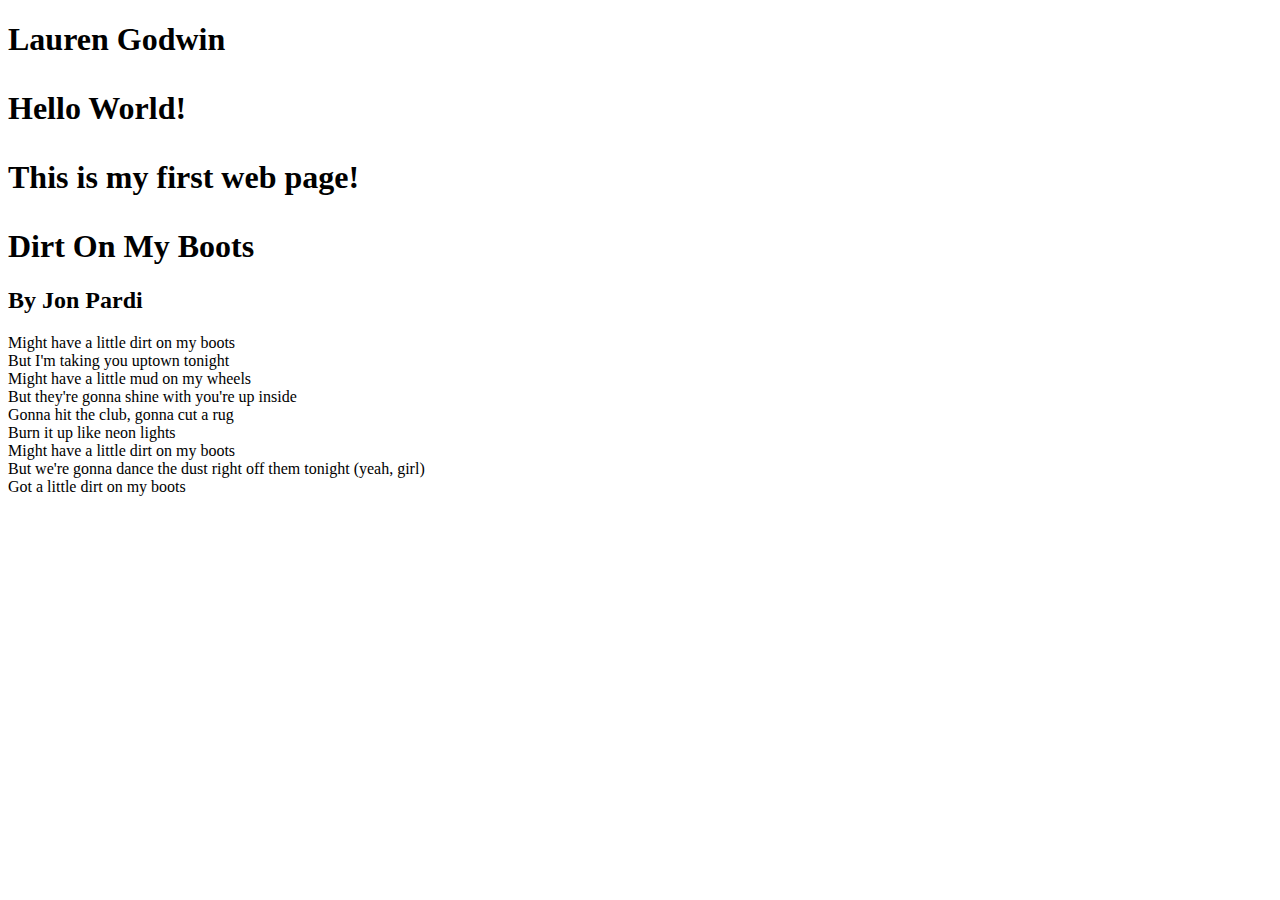
<file: project-1/Index.html>
<!DOCTYPE html>
<html>
    <head>
        <meta charset="utf-8">
        <title>My First Web Page!</title>
    </head>
    <body>
      <h1>Lauren Godwin</h11>
      <p>Hello World!</p>
      <p>This is my first web page!</p>
      <h1>Dirt On My Boots</h1>
      <h2>By Jon Pardi</h2>
      <p>Might have a little dirt on my boots<br>
        But I'm taking you uptown tonight<br>
        Might have a little mud on my wheels<br>
        But they're gonna shine with you're up inside<br>
        Gonna hit the club, gonna cut a rug<br>
        Burn it up like neon lights<br>
        Might have a little dirt on my boots<br>
        But we're gonna dance the dust right off them tonight (yeah, girl)<br>
        Got a little dirt on my boots</p>
    </body>
</html>
</file>
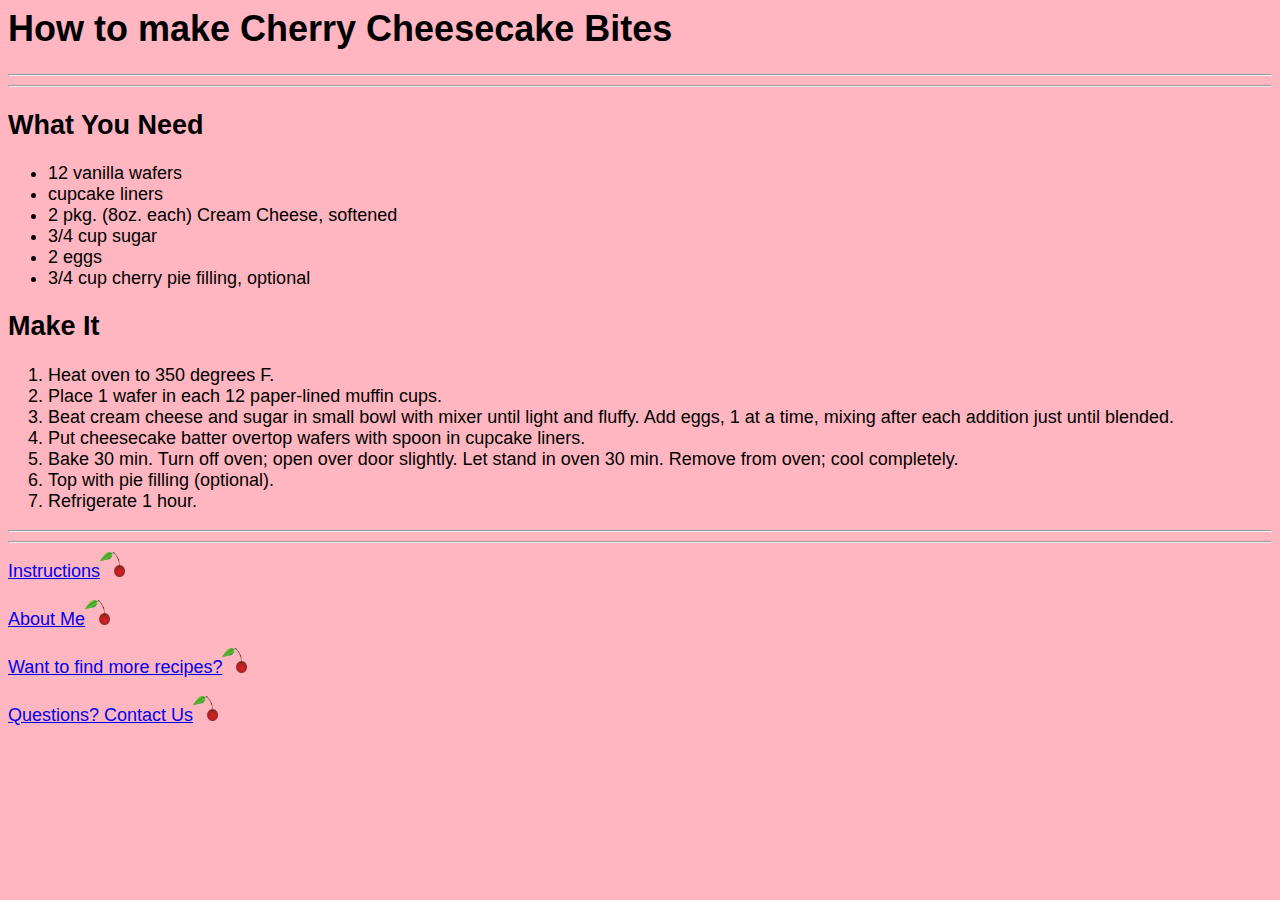
<file: project-2/index.html>
<!DOCTYPE>
<html>
<head>
<title>Cherry Cheesecake Bites</title>

<style type="text/css">
html {
    background: lightpink;
    color: black;
    font: 18px 'Trebuchet MS', Arial, sans-serif;
}
</style>

<h1>How to make Cherry Cheesecake Bites</h1>
<hr>
<hr>
<h2>What You Need</h2>
<ul>
    <li>12 vanilla wafers</li>
    <li>cupcake liners</li>
    <li>2 pkg. (8oz. each) Cream Cheese, softened</li>
    <li>3/4 cup sugar</li>
    <li>2 eggs</li>
    <li>3/4 cup cherry pie filling, optional</li>
</ul>
<h2>Make It</h2>
<ol>
    <li>Heat oven to 350 degrees F.</li>
    <li>Place 1 wafer in each 12 paper-lined muffin cups.</li>
    <li>Beat cream cheese and sugar in small bowl with mixer until light and fluffy. Add eggs, 1 at a time, mixing after each addition just until blended.</li>
    <li>Put cheesecake batter overtop wafers with spoon in cupcake liners.</li>
    <li>Bake 30 min. Turn off oven; open over door slightly. Let stand in oven 30 min. Remove from oven; cool completely.</li>
    <li>Top with pie filling (optional).</li>
    <li>Refrigerate 1 hour.</li>
</ol>
<hr>
<hr>
<a href="pages/instructions.html">Instructions<img src="images/cherry.png" width="25px" height="25px" float="right"></a>
<p><a href="pages/about.html">About Me<img src="images/cherry.png" width="25px" height="25px" float="right"></a>
<p><a href="pages/more-info.html">Want to find more recipes?<img src="images/cherry.png" width="25px" height="25px" float="right"></a>
<p><a href="pages/form.html">Questions? Contact Us<img src="images/cherry.png" width="25px" height="25px" float="right"></a></p>
</html>
</file>
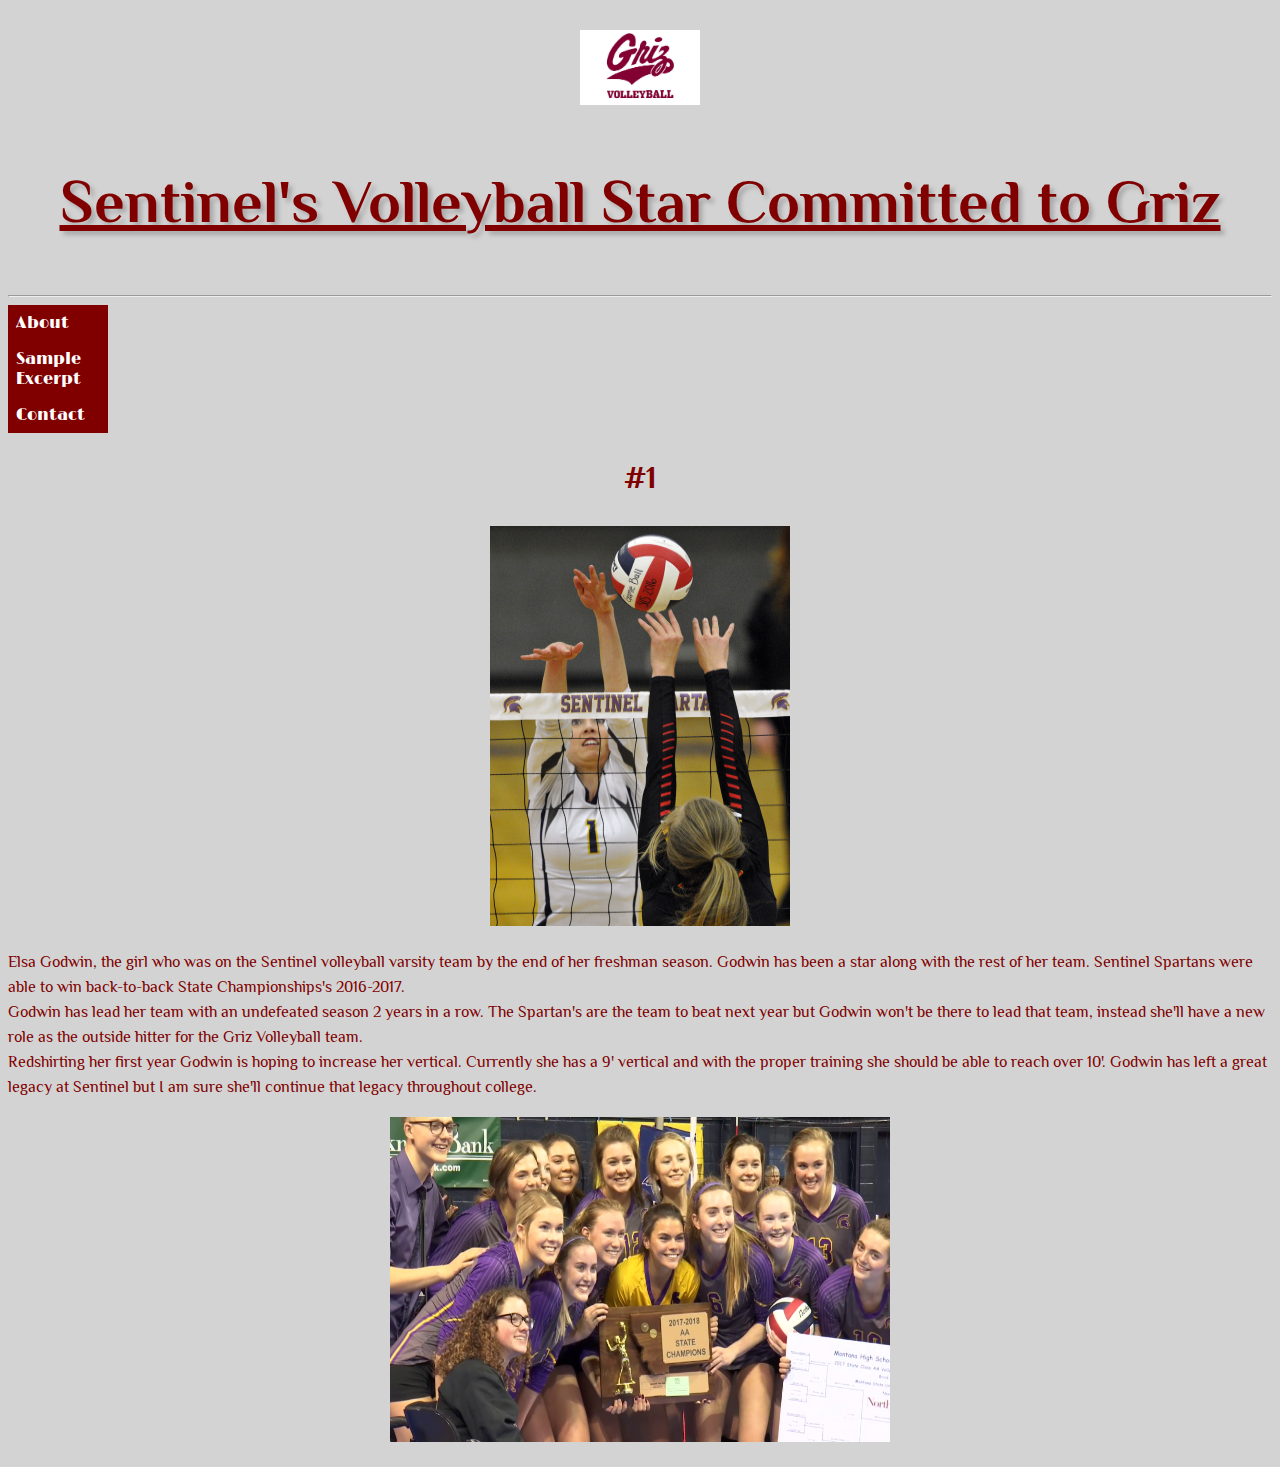
<file: project-3/index.html>
<!DOCTYPE html>
<html lang="en">
  <head>
    <meta charset="utf-8">
    <title>Sentinel's Elsa Godwin</title>
    <link rel="stylesheet" href="./css/fonts.css">
    <link rel="stylesheet" type="text/css" href="./css/style.css">
  </head>
  <body>
    <header>
  <p><div id="fixedheader" align="center"><img src="images/griz.jpg" width="120px" height="75px"><h1><u>Sentinel's Volleyball Star Committed to Griz</u></h1></div><p>
  </header>
    <hr>
    <ul>
      <li><a href="about.html"> About</a></li>
      <li><a href="sample.html">Sample Excerpt</a></li>
      <li><a href="contact.html">Contact</a></li>
    </ul>
    <center><h1>#1</h1></center>
    <p><center><img src="images/block.jpg" width="300px" height="400px"></center></p>
    <p>Elsa Godwin, the girl who was on the Sentinel volleyball varsity team by the end of her freshman season. Godwin has been a star along with the rest of her team. Sentinel Spartans were able to win back-to-back State Championships's 2016-2017.<br>
      Godwin has lead her team with an undefeated season 2 years in a row. The Spartan's are the team to beat next year but Godwin won't be there to lead that team, instead she'll have a new role as the outside hitter for the Griz Volleyball team.<br>
      Redshirting her first year Godwin is hoping to increase her vertical. Currently she has a 9' vertical and with the proper training she should be able to reach over 10'. Godwin has left a great legacy at Sentinel but I am sure she'll continue that legacy throughout college.</p>
    <p><center><img src="images/state1.png" width="500px" height="325px"></center></p>


  </body>
</html>
</file>
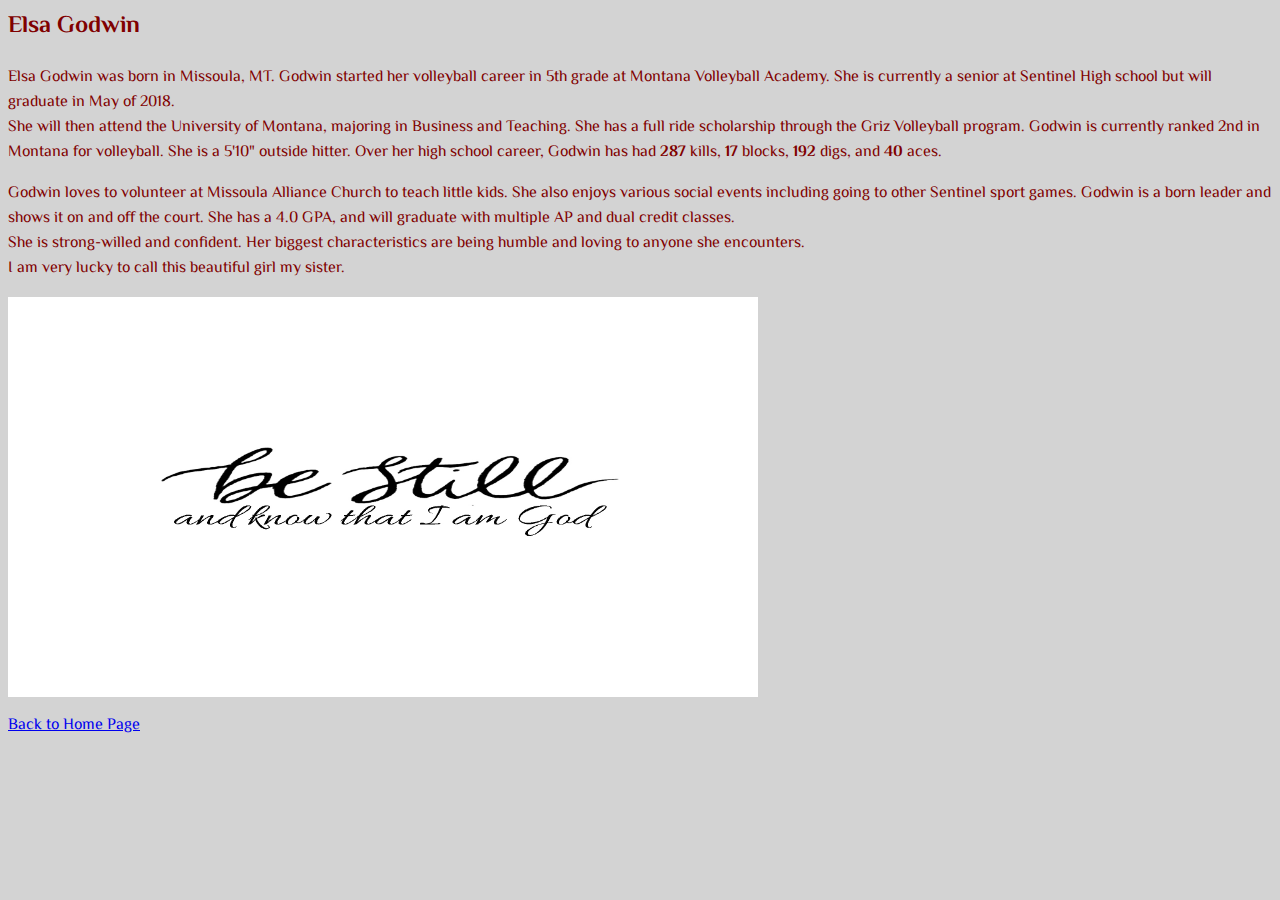
<file: project-3/about.html>
<html>
<head>
  <link href="https://fonts.googleapis.com/css?family=El+Messiri:400,500,600,700" rel="stylesheet">
  <link rel="stylesheet" type="text/css" href="./css/style.css">
</head>

<body>
  <h2> Elsa Godwin </h2>
  <p> Elsa Godwin was born in Missoula, MT. Godwin started her volleyball career in 5th grade at Montana Volleyball Academy. She is currently a senior at Sentinel High school but will graduate in May of 2018. <br>
    She will then attend the University of Montana, majoring in Business and Teaching. She has a full ride scholarship through the Griz Volleyball program. Godwin is currently ranked 2nd in Montana for volleyball. She is a 5'10" outside hitter. Over her high school career, Godwin has had <b>287</b> kills, <b>17</b> blocks, <b>192</b> digs, and <b>40</b> aces.</p>
    <p>Godwin loves to volunteer at Missoula Alliance Church to teach little kids. She also enjoys various social events including going to other Sentinel sport games.
      Godwin is a born leader and shows it on and off the court. She has a 4.0 GPA, and will graduate with multiple AP and dual credit classes. <br>
      She is strong-willed and confident. Her biggest characteristics are being humble and loving to anyone she encounters.<br>
      I am very lucky to call this beautiful girl my sister.</p>

    <p><img src="images/elsa.jpg" width="750px" height="400px"></p>
    <p><a href="index.html">Back to Home Page</a></p>
</file>
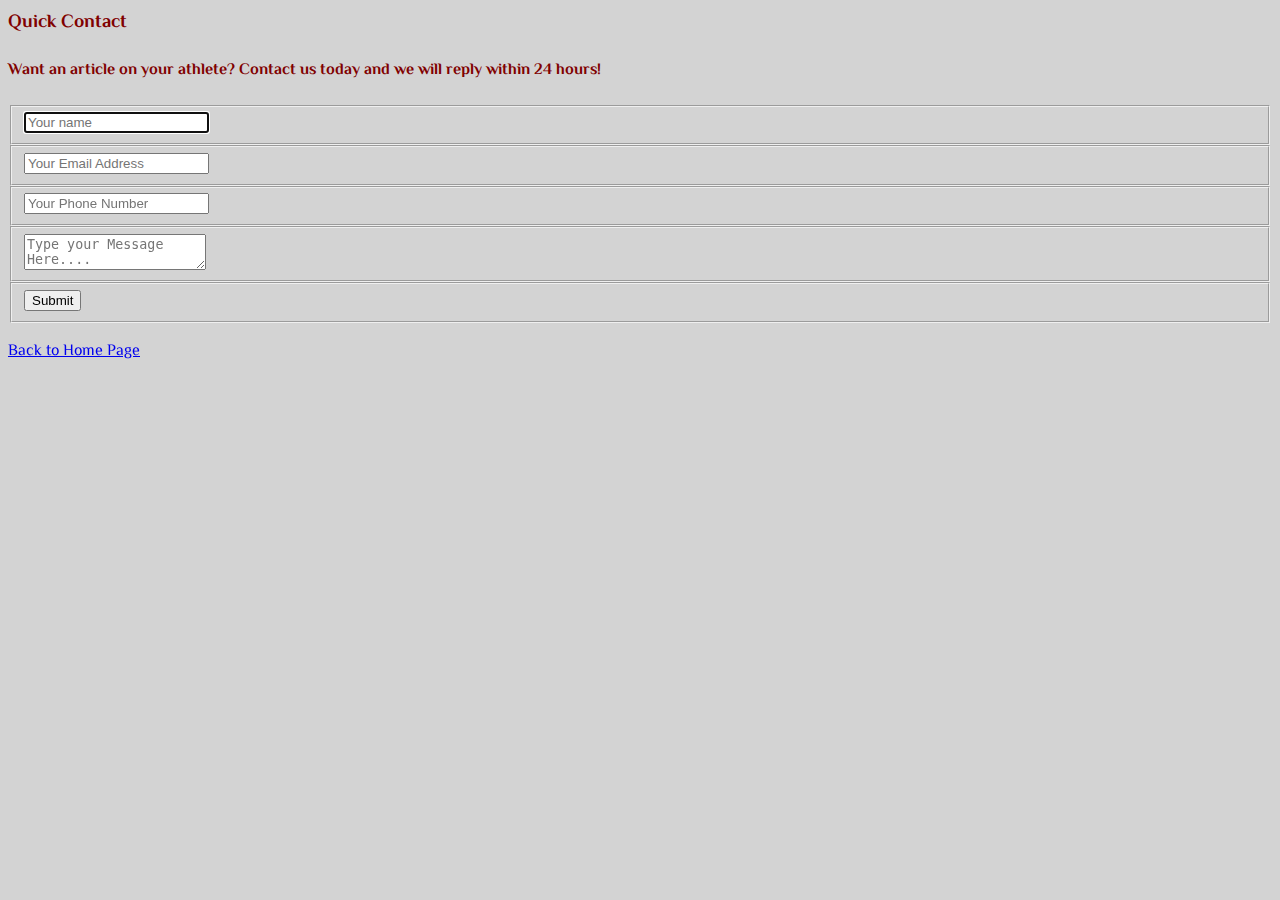
<file: project-3/contact.html>
<html>
<head>
  <link href="https://fonts.googleapis.com/css?family=El+Messiri:400,500,600,700" rel="stylesheet">
  <link rel="stylesheet" type="text/css" href="./css/style.css">
</head>
<div class="container">
  <form id="contact" action="" method="post">
    <h3>Quick Contact</h3>
    <h4>Want an article on your athlete? Contact us today and we will reply within 24 hours!</h4>
    <fieldset>
      <input placeholder="Your name" type="text" tabindex="1" required autofocus>
    </fieldset>
    <fieldset>
      <input placeholder="Your Email Address" type="email" tabindex="2" required>
    </fieldset>
    <fieldset>
      <input placeholder="Your Phone Number" type="tel" tabindex="3" required>
    </fieldset>
    <fieldset>
      <textarea placeholder="Type your Message Here...." tabindex="5" required></textarea>
    </fieldset>
    <fieldset>
      <button name="submit" type="submit" id="contact-submit" data-submit="...Sending">Submit</button>
    </fieldset>
  </form>
</div>
<p><a href="index.html">Back to Home Page</a></p>
</file>
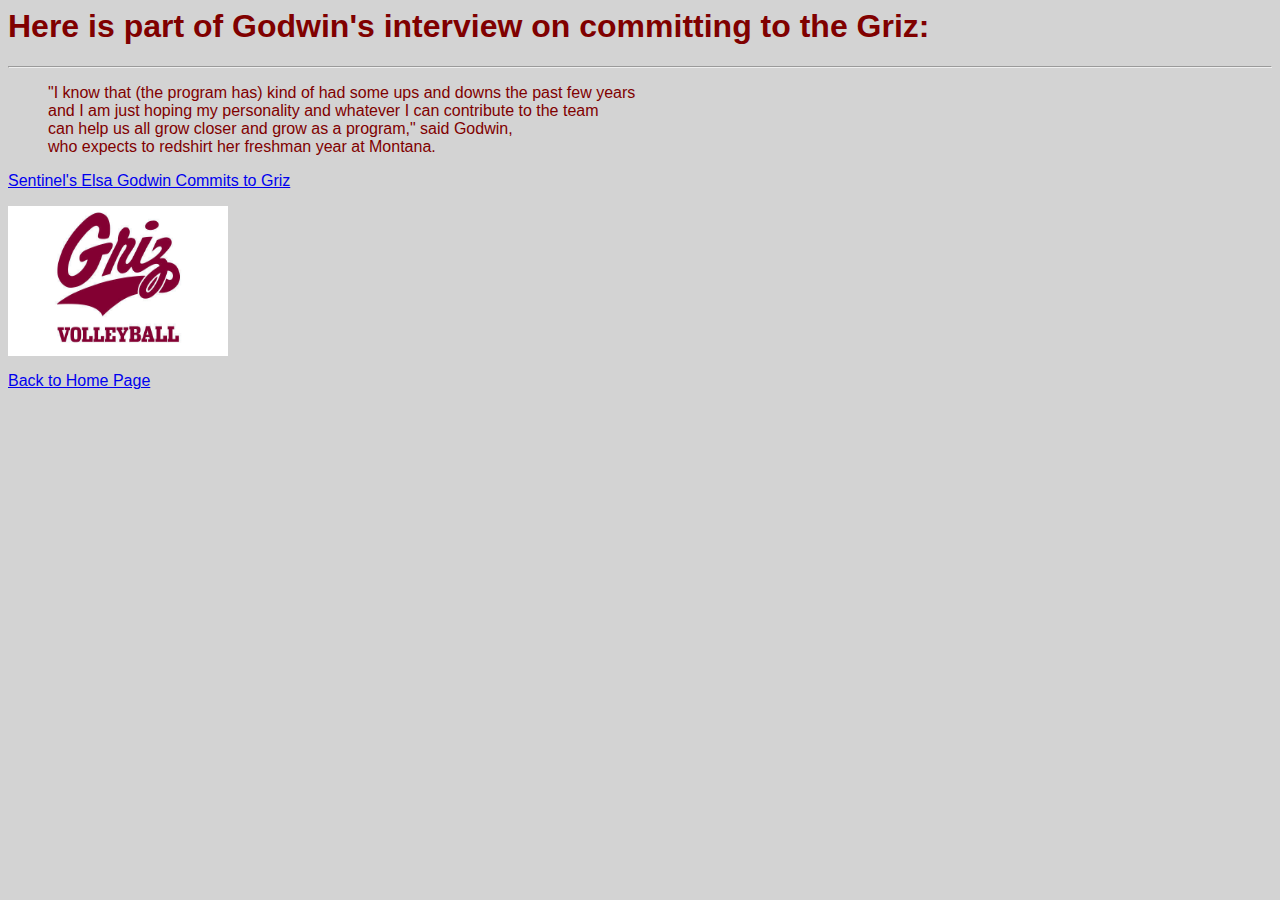
<file: project-3/sample.html>
<html>
<head>
  <link rel="stylesheet" type="text/css" href="./css/style.css">
</head>

<body>
  <h1>Here is part of Godwin's interview on committing to the Griz:</h1>
  <hr>
  <blockquote cite="http://missoulian.com/sports/high-school/volleyball/sentinel-s-elsa-godwin-commits-to-griz-volleyball-team/article_1e3835db-1218-559a-a3d7-1c890f9ad9f9.html">
     "I know that (the program has) kind of had some ups and downs the past few years<br>
     and I am just hoping my personality and whatever I can contribute to the team<br>
     can help us all grow closer and grow as a program," said Godwin, <br>
     who expects to redshirt her freshman year at Montana.</blockquote>
     <a href="http://missoulian.com/sports/high-school/volleyball/sentinel-s-elsa-godwin-commits-to-griz-volleyball-team/article_1e3835db-1218-559a-a3d7-1c890f9ad9f9.html">Sentinel's Elsa Godwin Commits to Griz</a>

     <p><img src="images/griz.jpg" width="220px" height="150px"></p>
 <p><a href="index.html">Back to Home Page</a></p>
</file>
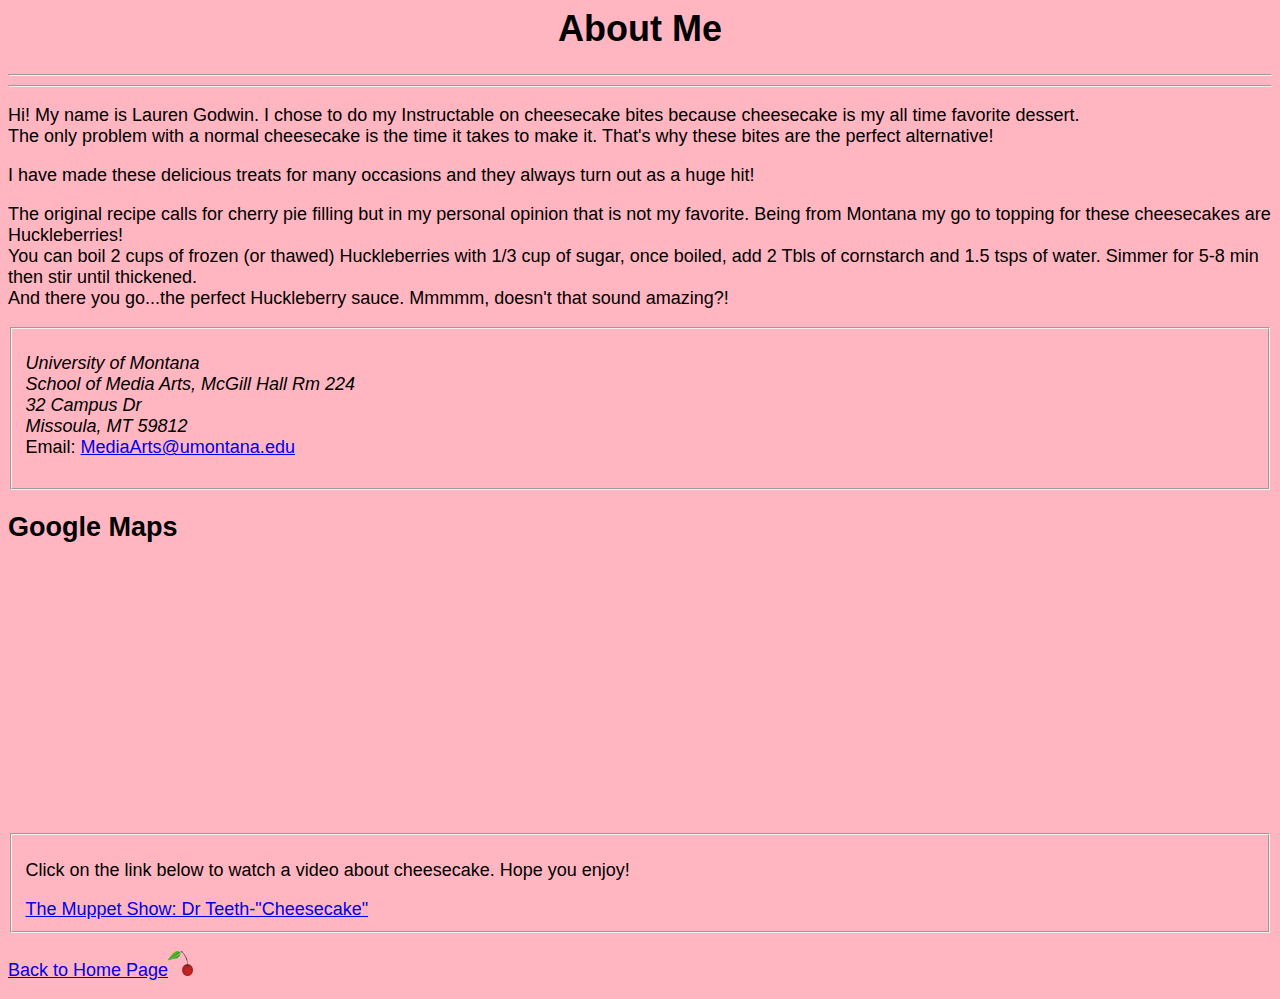
<file: project-2/pages/about.html>
<!DOCTYPE>
<html>
<head>
<title>About Me</title>

<style>
body {
    background: lightpink;
    color: black;
    font: 18px 'Trebuchet MS', Arial, sans-serif;
}
</style>
</head>

<body>
  <h1 id="myHeader" align="center">About Me</h1>
  <hr>
  <hr>
  <p>Hi! My name is Lauren Godwin. I chose to do my Instructable on cheesecake bites because cheesecake is my all time favorite dessert.<br>
    The only problem with a normal cheesecake is the time it takes to make it. That's why these bites are the perfect alternative!</p>
  <p>I have made these delicious treats for many occasions and they always turn out as a huge hit!</p>
  <p>The original recipe calls for cherry pie filling but in my personal opinion that is not my favorite. Being from Montana my go to topping for these cheesecakes are Huckleberries!<br>
    You can boil 2 cups of frozen (or thawed) Huckleberries with 1/3 cup of sugar, once boiled, add 2 Tbls of cornstarch and 1.5 tsps of water. Simmer for 5-8 min then stir until thickened.<br>
    And there you go...the perfect Huckleberry sauce. Mmmmm, doesn't that sound amazing?!</p>

    <fieldset>
      <p><address>University of Montana<br>
School of Media Arts, McGill Hall Rm 224<br>
32 Campus Dr<br>
Missoula, MT 59812<br></address>
Email: <a href="mailto:MediaArts@umontana.edu">MediaArts@umontana.edu</a></p>
    </fieldset>
    <h2>Google Maps</h2>

<iframe src="https://www.google.com/maps/embed?pb=!1m18!1m12!1m3!1d1744.5577804257782!2d-113.98499405292937!3d46.86271642381796!2m3!1f0!2f0!3f0!3m2!1i1024!2i768!4f13.1!3m3!1m2!1s0x535dcc33c3d4cbd5%3A0xd77cd4f46bdf5b89!2sMcGill+Hall%2C+32+Campus+Dr%2C+Missoula%2C+MT+59812!5e0!3m2!1sen!2sus!4v1508791371272" width="400" height="250" frameborder="0" style="border:0" allowfullscreen></iframe>

    <p><fieldset>
      <p>Click on the link below to watch a video about cheesecake. Hope you enjoy!</p>
      <a href="https://www.youtube.com/watch?v=2RD0S3JNa_Y">The Muppet Show: Dr Teeth-"Cheesecake"</a>
    </fieldset></p>


    <p><a href="../index.html">Back to Home Page<img src="../images/cherry.png" width="25px" height="25px" float="right"></a></p>
</html>
</file>
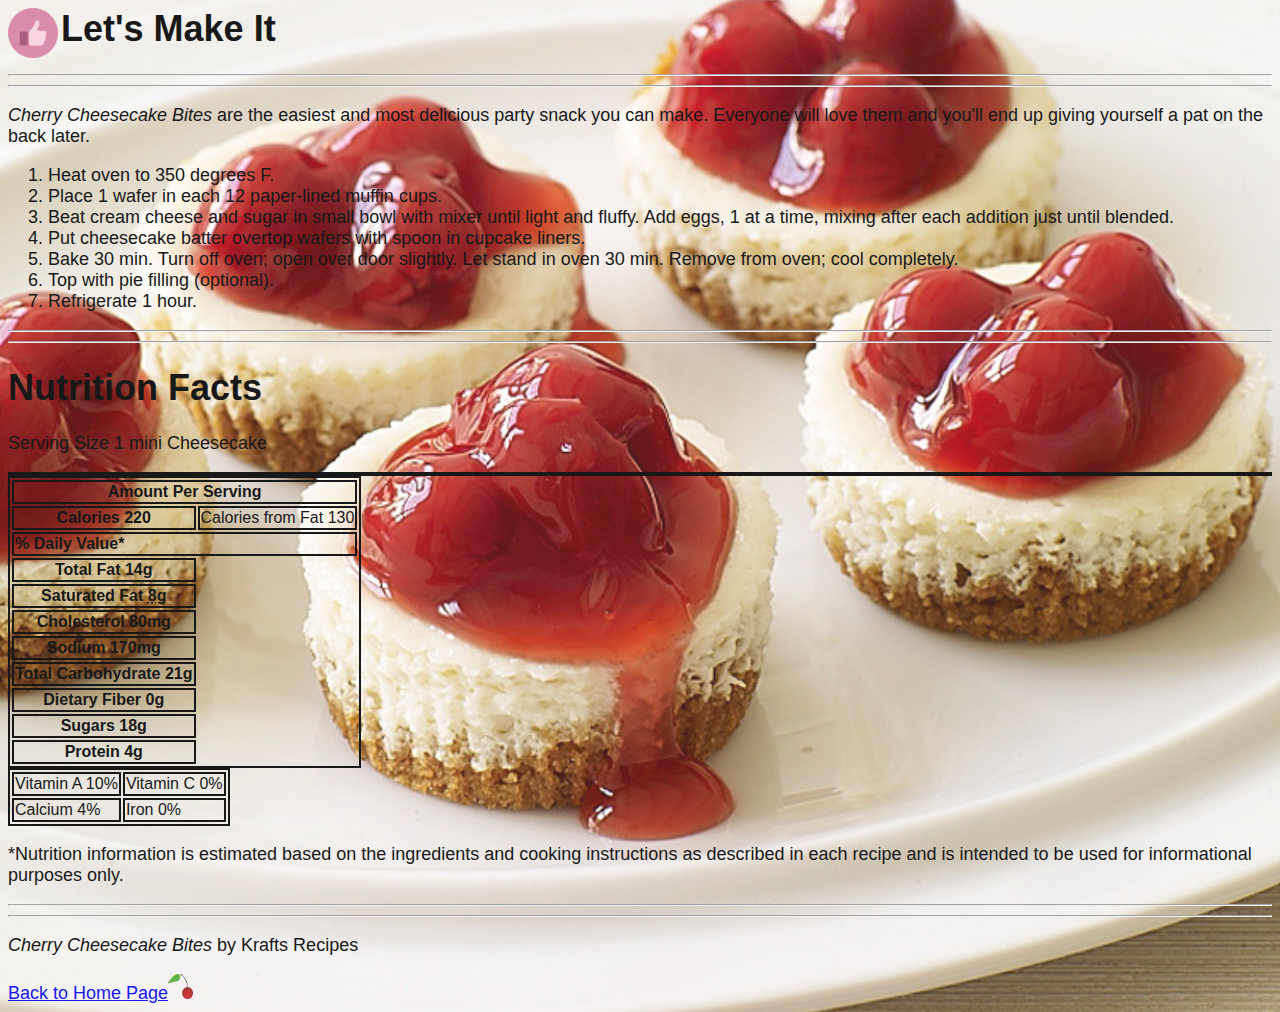
<file: project-2/pages/instructions.html>
<!DOCTYPE>
<html>
<head>
  <title>Instructions</title>

  <style type="text/css">
  html {
      background: lightpink;
      color: black;
      font: 18px 'Trebuchet MS', Arial, sans-serif;
      background-image: url("../images/cherrycheesecakebites.png");
      opacity: 0.9;
      background-size: cover;
      background-repeat: no-repeat;
      background-position: center;
  }
  table, th, td {
    border: 2px solid black;
  }
  </style>
</head>

<body>

<h1>Let's Make It <img src="../images/thumbsup.png" width="50px" height="50px" align="left"></h1>
<hr>
<hr>
<p><dfn>Cherry Cheesecake Bites</dfn> are the easiest and most delicious party snack you can make. Everyone will love them and you'll end up giving yourself a pat on the back later.</p>
<p><ol>
      <li>Heat oven to 350 degrees F.</li>
      <li>Place 1 wafer in each 12 paper-lined muffin cups.</li>
      <li>Beat cream cheese and sugar in small bowl with mixer until light and fluffy. Add eggs, 1 at a time, mixing after each addition just until blended.</li>
      <li>Put cheesecake batter overtop wafers with spoon in cupcake liners.</li>
      <li>Bake 30 min. Turn off oven; open over door slightly. Let stand in oven 30 min. Remove from oven; cool completely.</li>
      <li>Top with pie filling (optional).</li>
      <li>Refrigerate 1 hour.</li>
    </ol></p>
    <hr>
    <hr>

<table style="width:100%">
    <section class="performance-facts">
        <header class="performance-facts__header">
          <h1 class="performance-facts__title">Nutrition Facts</h1>
          <p>Serving Size 1 mini Cheesecake</p>
        </header>
        <table class="performance-facts__table">
          <thead>
            <tr>
              <th colspan="3" class="small-info">
                Amount Per Serving
              </th>
            </tr>
          </thead>
          <tbody>
            <tr>
              <th colspan="2">
                <b>Calories</b>
                220
              </th>
              <td>
                Calories from Fat
                130
              </td>
            </tr>
            <tr class="thick-row">
              <td colspan="3" class="small-info">
                <b>% Daily Value*</b>
              </td>
            </tr>
            <tr>
              <th colspan="2">
                <b>Total Fat</b>
                14g
              </th>
            </tr>
            <tr>
              <th>
                Saturated Fat
                <abbr title="8 grams">8g</abbr>
              </th>
              </tr>
            <tr>
              <th colspan="2">
                <b>Cholesterol</b>
                80mg
              </th>
              </tr>
            <tr>
              <th colspan="2">
                <b>Sodium</b>
                170mg
              </th>
            </tr>
            <tr>
              <th colspan="2">
                <b>Total Carbohydrate</b>
                21g
              </th>
            </tr>
            <tr>
              <th>
                Dietary Fiber
                0g
              </th>
            </tr>
            <tr>
              <th>
                Sugars
                18g
              </th>
            </tr>
            <tr class="thick-end">
              <th colspan="2">
                <b>Protein</b>
                4g
              </th>
            </tr>
          </tbody>
        </table>

        <table class="performance-facts__table--grid">
          <tbody>
            <tr>
              <td colspan="2">
                Vitamin A
                10%
              </td>
              <td>
                Vitamin C
                0%
              </td>
            </tr>
            <tr class="thin-end">
              <td colspan="2">
                Calcium
                4%
              </td>
              <td>
                Iron
                0%
              </td>
            </tr>
          </tbody>
        </table>

        <p class="small-info">*Nutrition information is estimated based on the ingredients and cooking instructions as described in each recipe and is intended to be used for informational purposes only. </p>

      </section>
      <hr>
      <hr>
      <p><cite>Cherry Cheesecake Bites</cite> by Krafts Recipes</p>
      <a href="../index.html">Back to Home Page<img src="../images/cherry.png" width="25px" height="25px" float="right"></a>
</file>
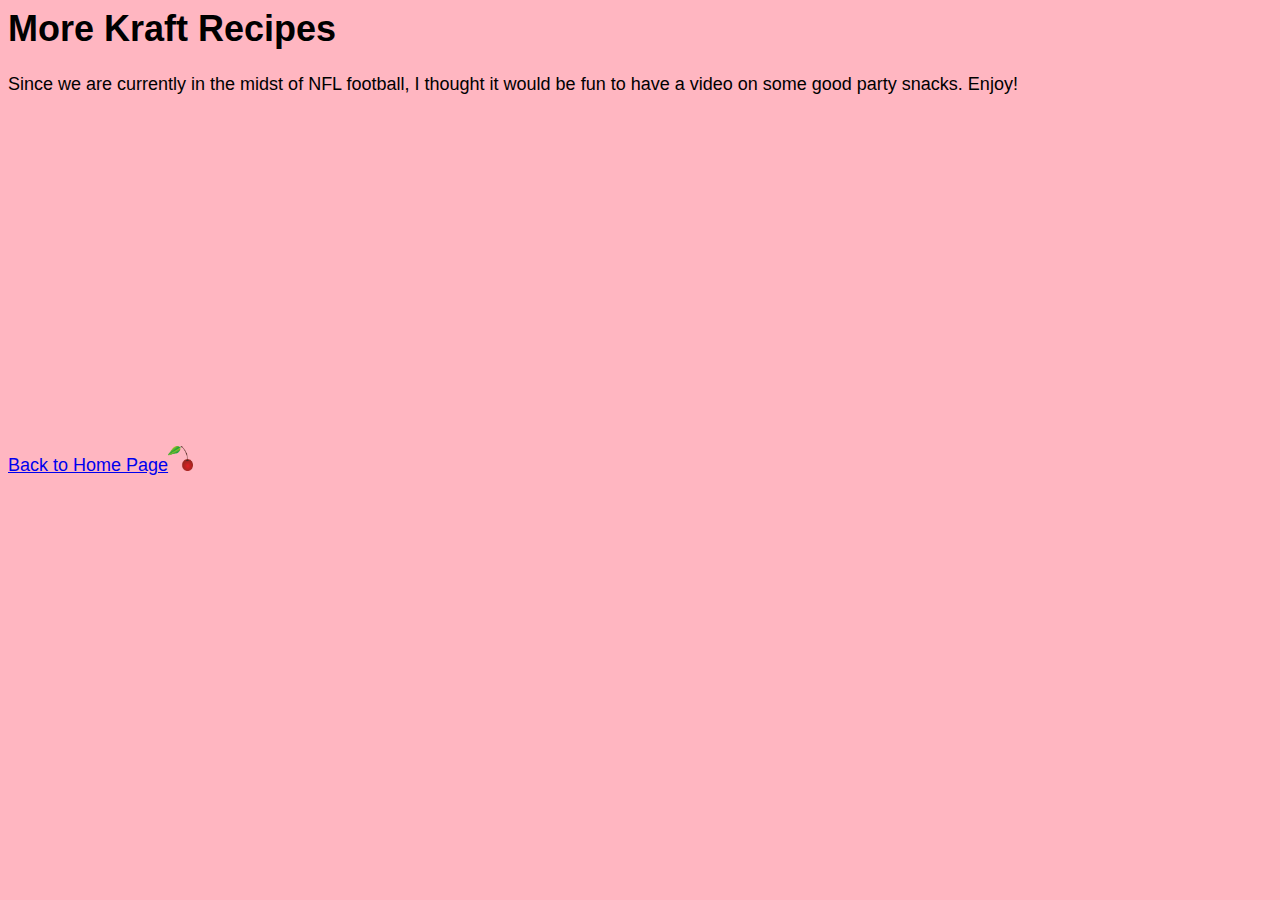
<file: project-2/pages/more-info.html>
<!DOCTYPE>
<html>
<head>
<title>More Kraft Recipes</title>

<style type="text/css">
html {
    background: lightpink;
    color: black;
    font: 18px 'Trebuchet MS', Arial, sans-serif;
}
</style>
</head>

<body>
  <h1>More Kraft Recipes</h1>
  <p>Since we are currently in the midst of NFL football, I thought it would be fun to have a video on some good party snacks. Enjoy!</p>
  <iframe width="560" height="315" src="https://www.youtube.com/embed/tcCHeYxj1dc" frameborder="0" allowfullscreen></iframe>

  <p><a href="../index.html">Back to Home Page<img src="../images/cherry.png" width="25px" height="25px" float="right"></a>
</file>
<file: project-3/css/fonts.css>
@font-face {
    font-family: 'El Messiri';
    src:
        url('../fonts/ElMessiri-Bold.ttf') format('opentype');
    font-weight: bold;
    font-style: normal;
}
@font-face {
    font-family: 'El Messiri';
    src:
        url('../fonts/ElMessiri-Medium.ttf') format('opentype');
    font-weight: medium;
    font-style: normal;
}
@font-face {
    font-family: 'El Messiri';
    src:
        url('../fonts/ElMessiri-Regular.ttf') format('opentype');
    font-weight: normal;
    font-style: normal;
}
@font-face {
    font-family: 'El Messiri';
    src:
        url('../fonts/ElMessiri-SemiBold.ttf') format('opentype');
    font-weight: 600;
    font-style: normal;
}
@font-face {
    font-family: 'Limelight';
    src:
        url('../fonts/Limelight-Regular.ttf') format('opentype');
    font-weight: normal;
    font-style: normal;
}
</file>
<file: project-3/css/style.css>
<head>
<style>

	* {
		font-family: 'Limelight', cursive;
		font-family: 'El Messiri', sans-serif;
	}
header {
	font-family: 'El Messiri', sans-serif;
	font-size: 30px;
	text-shadow: 4px 4px 4px #aaa;
}

body {
	font-family: 'El Messiri', sans-serif;
    background: lightgrey;
    color: maroon;
}

ul {
		font-family: 'Limelight', cursive;
    list-style-type: none;
    margin: 0;
    padding: 0;
    width: 100px;
}

li a {
    display: block;
    background-color: maroon;
    color: white;
    padding: 8px 8px;
    text-decoration: none;
}

li a:hover:not(.active) {
    background-color: black;
    color: white;
}

</style>
</head>
</file>
